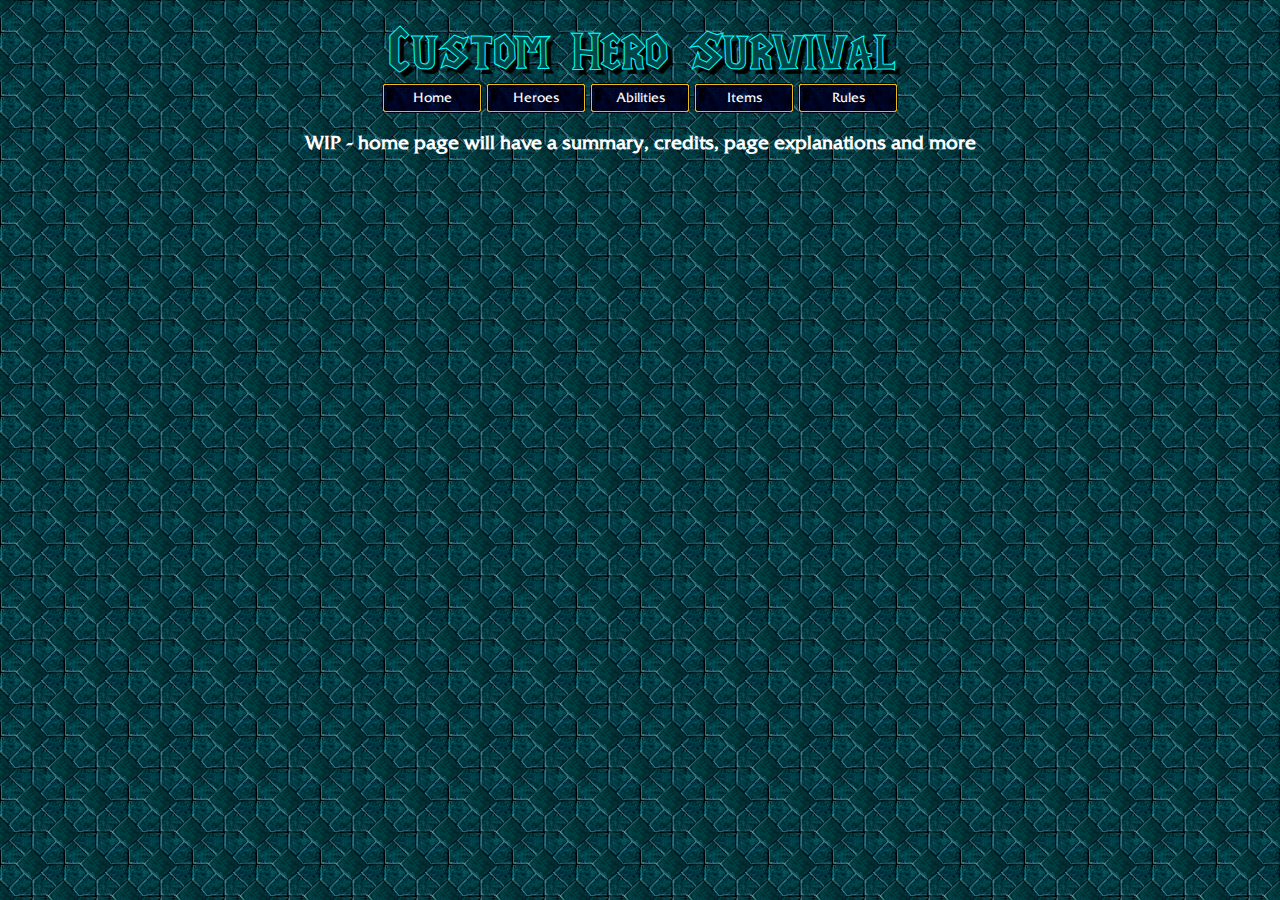
<file: public/index.html>
<!DOCTYPE html>
<html lang="en">
<head>
    <meta charset="UTF-8">
    <meta http-equiv="X-UA-Compatible" content="IE=edge">
    <meta name="viewport" content="width=device-width, initial-scale=1.0">
    <title>Custom Hero Survival</title>
    <script src="https://code.jquery.com/jquery-3.6.0.min.js" integrity="sha256-/xUj+3OJU5yExlq6GSYGSHk7tPXikynS7ogEvDej/m4=" crossorigin="anonymous"></script>
    <script src = "js/main.js"></script>
    <script src = "js/heroes.js"></script>
    <link href="https://cdn.jsdelivr.net/npm/bootstrap@5.0.0/dist/css/bootstrap.min.css" rel="stylesheet" integrity="sha384-wEmeIV1mKuiNpC+IOBjI7aAzPcEZeedi5yW5f2yOq55WWLwNGmvvx4Um1vskeMj0" crossorigin="anonymous">
    <link href = "main.css" rel = "stylesheet">
    <style>

    </style>
    <script>
        function bodyLoad(){
            console.log("index");
        }
    </script>
</head>
<body onload="bodyLoad()">
    <div id = "banner">
        <a href = "index.html"><div id ="logo">Custom Hero Survival</div></a>
        <div id = "nav">
            <a href = "index.html"><button type = "button" class = "headerButton">Home</button></a>
            <a href = "heroes.html"><button type = "button" class = "headerButton">Heroes</button></a>
            <a href = "abilities.html"><button type = "button" class = "headerButton">Abilities</button></a>
            <a href = "items.html"><button type = "button" class = "headerButton">Items</button></a>
            <a href = "rules.html"><button type = "button" class = "headerButton">Rules</button></a>
        </div>
    </div>


    <h3>WIP - home page will have a summary, credits, page explanations and more</h3>
    
    <script src="https://cdn.jsdelivr.net/npm/@popperjs/core@2.9.2/dist/umd/popper.min.js" integrity="sha384-IQsoLXl5PILFhosVNubq5LC7Qb9DXgDA9i+tQ8Zj3iwWAwPtgFTxbJ8NT4GN1R8p" crossorigin="anonymous"></script>
    <script src="https://cdn.jsdelivr.net/npm/bootstrap@5.0.0/dist/js/bootstrap.min.js" integrity="sha384-lpyLfhYuitXl2zRZ5Bn2fqnhNAKOAaM/0Kr9laMspuaMiZfGmfwRNFh8HlMy49eQ" crossorigin="anonymous"></script>
</body>
</html>
</file>
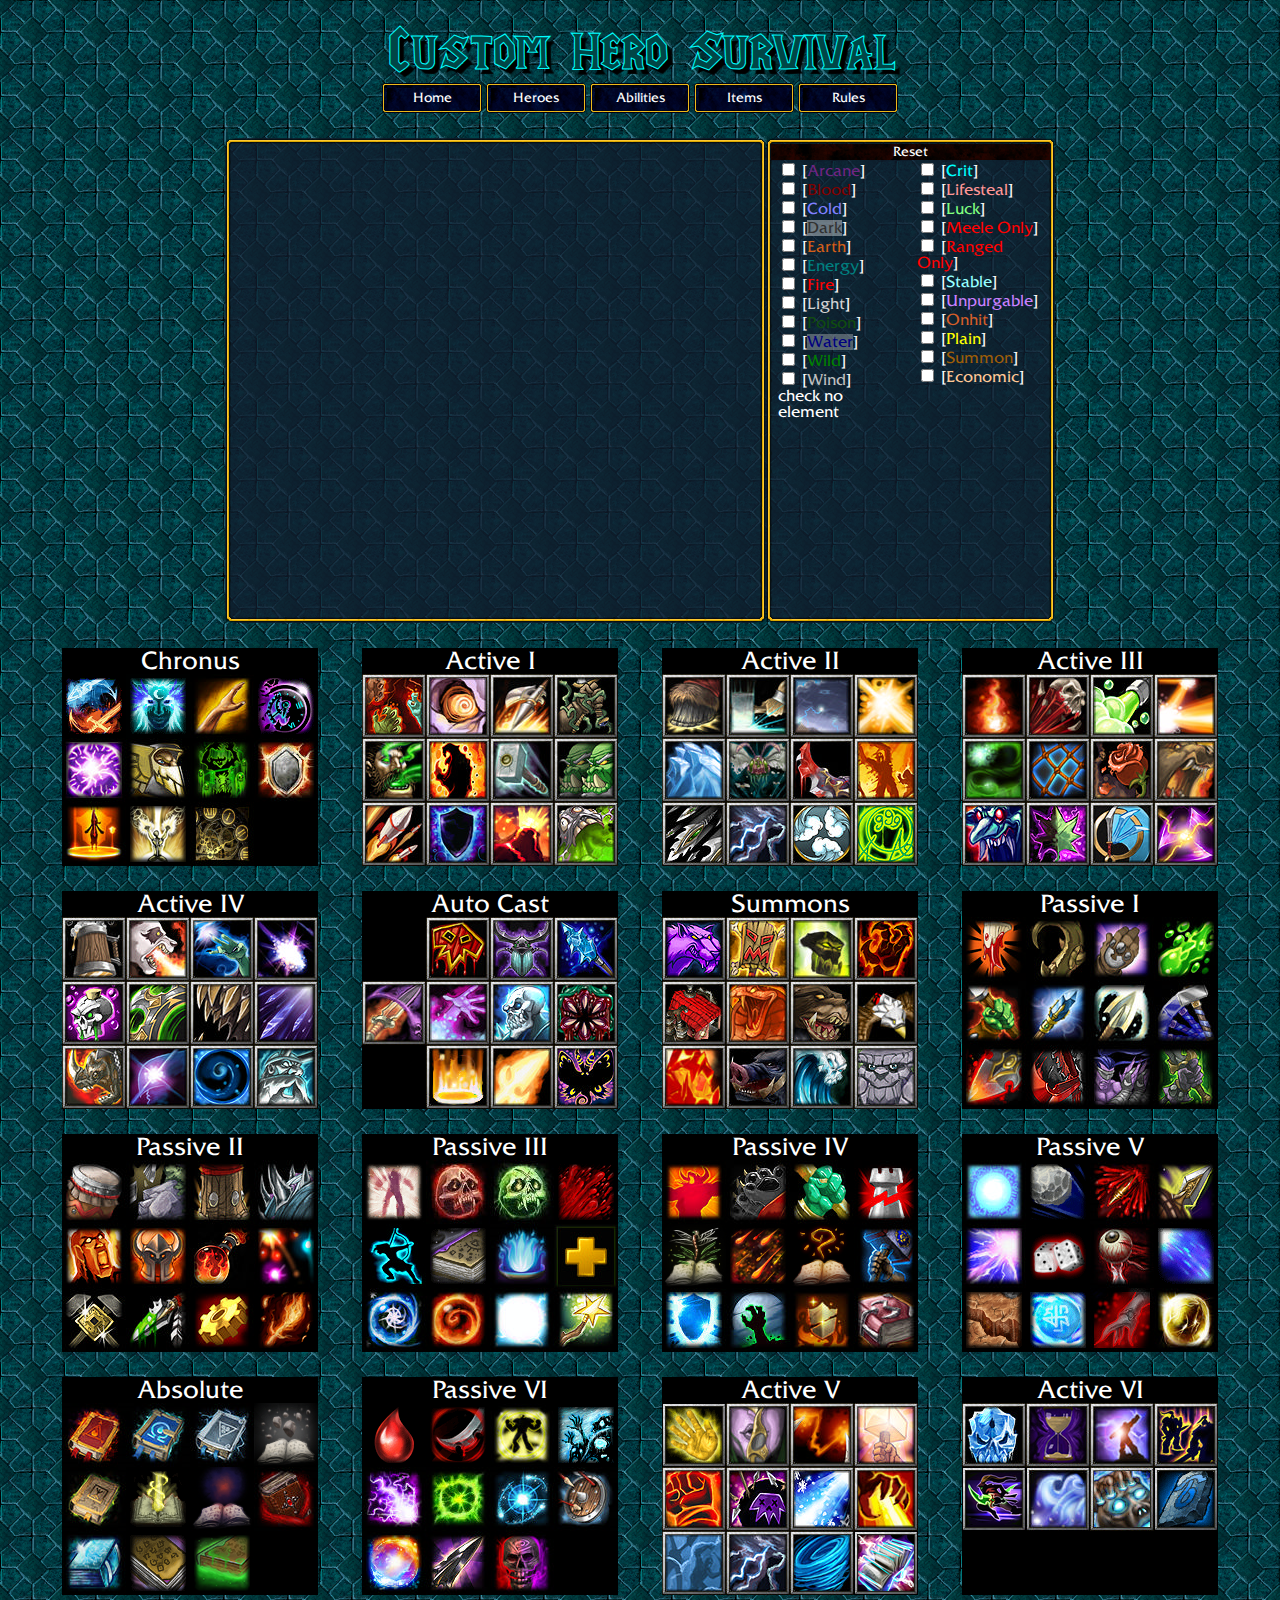
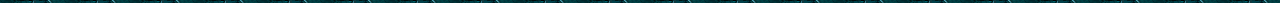
<file: public/abilities.html>
<!DOCTYPE html>
<html lang="en">
<head>
    <meta charset="UTF-8">
    <meta http-equiv="X-UA-Compatible" content="IE=edge">
    <meta name="viewport" content="width=device-width, initial-scale=1.0">
    <title>Abilities</title>
    <script src="https://code.jquery.com/jquery-3.6.0.min.js" integrity="sha256-/xUj+3OJU5yExlq6GSYGSHk7tPXikynS7ogEvDej/m4=" crossorigin="anonymous"></script>
    <script src = "js/main.js"></script>
    <script src = "js/heroes.js"></script>
    <script src = "js/abilities.js"></script>
    <link href="https://cdn.jsdelivr.net/npm/bootstrap@5.0.0/dist/css/bootstrap.min.css" rel="stylesheet" integrity="sha384-wEmeIV1mKuiNpC+IOBjI7aAzPcEZeedi5yW5f2yOq55WWLwNGmvvx4Um1vskeMj0" crossorigin="anonymous">
    <link href = "main.css" rel = "stylesheet">
    <style>
        #top {
            width: 830px;
            margin: 25px auto 25px auto;
            display: flex;
            flex-direction: row;
            justify-content: space-between;
        }
        #tooltip {
            width: 1125px;
           
            padding: 10px;
            display: flex;
            flex-direction: column;
            justify-content: space-between;
            background-image: url("images/human-tooltip-background.png");
            border: 5px solid transparent;
            border-radius: 15px;
            border-image-source: url(images/tooltipborder.png);
            border-image-slice: 20%;
            border-image-repeat: round;
            border-image-width: 6px;
        }
        #filter {
            width: 615px;
            height: 475px;
            background-image: url("images/human-tooltip-background.png");
            border: 5px solid transparent;
            border-radius: 15px;
            border-image-source: url(images/tooltipborder.png);
            border-image-slice: 20%;
            border-image-repeat: round;
            border-image-width: 6px;
        }
        ul {
            margin: 0 auto 0 auto;
            width:45%;
            padding: 0px;
            list-style-type: none;
            display: flex;
            flex-direction: column;
        }
        li {
            display: block;
        }
        button {
            color: white;
            width: 100%;
            background-image: url("images/buttonbackground.png");
            border:none;

        }
        .checkbox {
            display: flex;
            flex-direction: row;
            justify-content: space-around;
        }
        .desc {
            height: 50%;
            padding-bottom: 15px;
            
        }
        p {
            margin: 0px;
        }
        hr {
            margin-left: auto;
            margin-right: auto;
            width: 90%;
            border: 1px solid rgb(255, 255, 255);
        }

        .clickable {
            cursor: pointer;
        }
        .filteredBox {
            width: 768px;
            padding: 0px;
            margin: 0px;
            font-size: 0;
            background-color: black;
        }
        .noresults {
            background-color: black;
            margin: 0px;
            width: 175px;
            height: 50px;
            text-align: center;
            line-height: 50px;
            font-weight: bold;
            font-size: 1.5em;
        }
        .blank {
            width: 64px;
            height: 64px;
            margin: 0px;
            padding: 0px;
            background-color: black;
            font-size: 0;
        }

    </style>
    <script>
        function bodyLoad(){
            defaultAbilitySort();
        }
    </script>
</head>
<body onload="bodyLoad()">
    <div id = "banner">
        <a href = "http://chs-wiki.com/index.html"><div id ="logo">Custom Hero Survival</div></a>
        <div id = "nav">
            <a href = "http://chs-wiki.com/index.html"><button type = "button" class = "headerButton">Home</button></a>
            <a href = "heroes.html"><button type = "button" class = "headerButton">Heroes</button></a>
            <a href = "abilities.html"><button type = "button" class = "headerButton">Abilities</button></a>
            <a href = "items.html"><button type = "button" class = "headerButton">Items</button></a>
            <a href = "rules.html"><button type = "button" class = "headerButton">Rules</button></a>
        </div>
    </div>
    <div id = "top">
        <div id = "tooltip">
        </div>
        <div id = "filter">
            <button onclick="resetAbilityFilter()" id ="reset">Reset</button>
            <div class = "checkbox">
                <ul>
                    <label class = "clickable"><li><input type="checkbox" onclick="elementAbilitySort('arcane')"> [<span class = "arcane">Arcane</span>]</li></label>
                    <label class = "clickable"><li><input type="checkbox" onclick="elementAbilitySort('blood')"> [<span class = "blood">Blood</span>]</li></label>
                    <label class = "clickable"><li><input type="checkbox" onclick="elementAbilitySort('cold')"> [<span class = "cold">Cold</span>]</li></label>
                    <label class = "clickable"><li><input type="checkbox" onclick="elementAbilitySort('dark')"> [<span class = "dark">Dark</span>]</li></label>
                    <label class = "clickable"><li><input type="checkbox" onclick="elementAbilitySort('earth')"> [<span class = "earth">Earth</span>]</li></label>
                    <label class = "clickable"><li><input type="checkbox" onclick="elementAbilitySort('energy')"> [<span class = "energy">Energy</span>]</li></label>
                    <label class = "clickable"><li><input type="checkbox" onclick="elementAbilitySort('fire')"> [<span class = "fire">Fire</span>]</li></label>
                    <label class = "clickable"><li><input type="checkbox" onclick="elementAbilitySort('light')"> [<span class = "light">Light</span>]</li></label>
                    <label class = "clickable"><li><input type="checkbox" onclick="elementAbilitySort('poison')"> [<span class = "poison">Poison</span>]</li></label>
                    <label class = "clickable"><li><input type="checkbox" onclick="elementAbilitySort('water')"> [<span class = "water">Water</span>]</li></label>
                    <label class = "clickable"><li><input type="checkbox" onclick="elementAbilitySort('wild')"> [<span class = "wild">Wild</span>]</li></label>
                    <label class = "clickable"><li><input type="checkbox" onclick="elementAbilitySort('wind')"> [<span class = "wind">Wind</span>]</li></label>

                    <p class = "clickable" onClick="checkNoElement()">check no element</p>
                   
                    <!-- <label class = "clickable"><li><input type="checkbox" onclick="elementAbilitySort('divinity')"> [<span class = "divinity">divinity</span>]</li></label>
                    <label class = "clickable"><li><input type="checkbox" onclick="elementAbilitySort('spirit')"> [<span class = "spirit">spirit</span>]</li></label>
                    <label class = "clickable"><li><input type="checkbox" onclick="elementAbilitySort('time')"> [<span class = "time">time</span>]</li></label> -->
                </ul>
                <ul>
                    <label class = "clickable"><li><input type="checkbox" onclick="elementAbilitySort('crit')"> [<span class = "crit">Crit</span>]</li></label>
                    <label class = "clickable"><li><input type="checkbox" onclick="elementAbilitySort('lifesteal')"> [<span class = "lifesteal">Lifesteal</span>]</li></label>
                    <label class = "clickable"><li><input type="checkbox" onclick="elementAbilitySort('luck')"> [<span class = "luck">Luck</span>]</li></label>
                    <label class = "clickable"><li><input type="checkbox" onclick="elementAbilitySort('meele')"> [<span class = "meele">Meele Only</span>]</li></label>
                    <label class = "clickable"><li><input type="checkbox" onclick="elementAbilitySort('ranged')"> [<span class = "ranged">Ranged Only</span>]</li></label>
                    <label class = "clickable"><li><input type="checkbox" onclick="elementAbilitySort('stable')"> [<span class = "stable">Stable</span>]</li></label>
                    <label class = "clickable"><li><input type="checkbox" onclick="elementAbilitySort('unpurgable')"> [<span class = "unpurgable">Unpurgable</span>]</li></label>
                    <label class = "clickable"><li><input type="checkbox" onclick="elementAbilitySort('onhit')"> [<span class = "onhit">Onhit</span>]</li></label>
                    <label class = "clickable"><li><input type="checkbox" onclick="elementAbilitySort('plain')"> [<span class = "plain">Plain</span>]</li></label>
                    <label class = "clickable"><li><input type="checkbox" onclick="elementAbilitySort('summon')"> [<span class = "summon">Summon</span>]</li></label>
                    <label class = "clickable"><li><input type="checkbox" onclick="elementAbilitySort('economic')"> [<span class = "economic">Economic</span>]</li></label>
                </ul>
            </div>
        </div>
    </div>
    <div id = "shopContainer">

    </div>    
    <script src="https://cdn.jsdelivr.net/npm/@popperjs/core@2.9.2/dist/umd/popper.min.js" integrity="sha384-IQsoLXl5PILFhosVNubq5LC7Qb9DXgDA9i+tQ8Zj3iwWAwPtgFTxbJ8NT4GN1R8p" crossorigin="anonymous"></script>
    <script src="https://cdn.jsdelivr.net/npm/bootstrap@5.0.0/dist/js/bootstrap.min.js" integrity="sha384-lpyLfhYuitXl2zRZ5Bn2fqnhNAKOAaM/0Kr9laMspuaMiZfGmfwRNFh8HlMy49eQ" crossorigin="anonymous"></script>
</body>
</html>
</file>
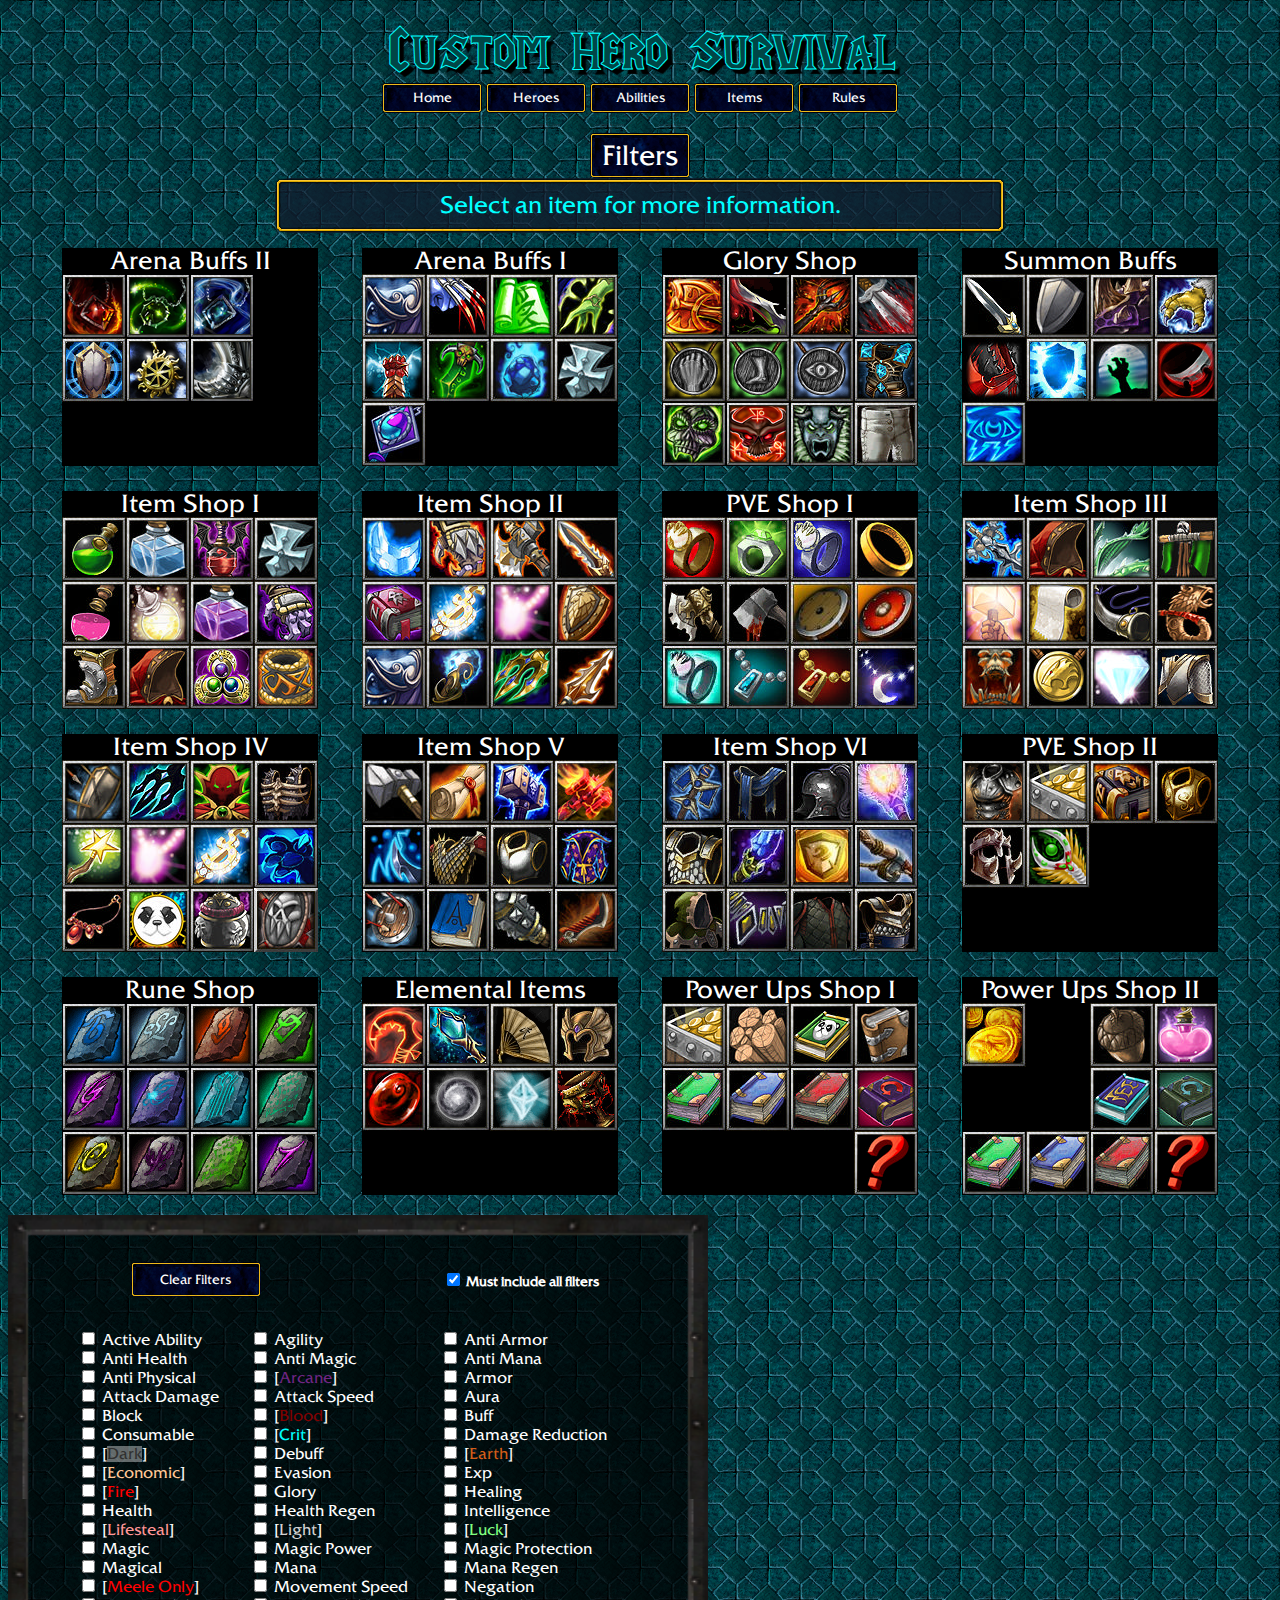
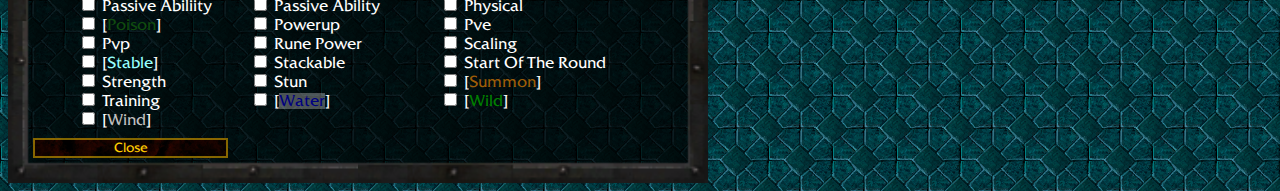
<file: public/items.html>
<!DOCTYPE html>
<html lang="en">
<head>
    <meta charset="UTF-8">
    <meta http-equiv="X-UA-Compatible" content="IE=edge">
    <meta name="viewport" content="width=device-width, initial-scale=1.0">
    <title>Items</title>
    <script src="https://code.jquery.com/jquery-3.6.0.min.js" integrity="sha256-/xUj+3OJU5yExlq6GSYGSHk7tPXikynS7ogEvDej/m4=" crossorigin="anonymous"></script>
    <script src = "js/main.js"></script>
    <script src = "js/heroes.js"></script>
    <script src = "js/items.js"></script>
    <link href="https://cdn.jsdelivr.net/npm/bootstrap@5.0.0/dist/css/bootstrap.min.css" rel="stylesheet" integrity="sha384-wEmeIV1mKuiNpC+IOBjI7aAzPcEZeedi5yW5f2yOq55WWLwNGmvvx4Um1vskeMj0" crossorigin="anonymous">
    <link href = "main.css" rel = "stylesheet">
    <style>
        #itemContainer {
            width: 700px;
            
            padding: 10px;
            display: flex;
            flex-direction: column;
            justify-content: space-between;
            background-image: url("images/human-tooltip-background.png");
            border: 5px solid transparent;
            border-radius: 15px;
            border-image-source: url(images/tooltipborder.png);
            border-image-slice: 20%;
            border-image-repeat: round;
            border-image-width: 6px;
            margin: 0px auto 15px auto;
        }
        .filterModal {
            padding: 0px;
            background-color: rgba(0, 0, 0, 0.75);
            border: 20px solid transparent;
            border-image-source: url(images/border.png);
            border-image-slice: 10%;
            border-image-repeat: round;
            border-image-width: 40px;

        }
        .modal-header h5 {
            margin-right: auto;
            margin-left: auto;
        }
        .modal-header, .modal-footer {
            padding: 5px;
            border-width: 2px;
            border-color: #724e03;
            /* border: none; 724e03*/
        }
        .modal-footer button {
            margin-left: auto;
            margin-right: auto;
        }
        .modal-body {
            padding: 5px 0px 5px 0px;
        }
        .modal-dialog {
            max-width: 700px;
        }
        .stats-box {
            width: 75%;
            text-align: center;
        }
        .closeButton {
            width: 30%;
            background-image: url("images/buttonbackground.png");
            color: #FFCC00;
            border: solid 2px #ffcc007e;
        }
        .checkbox {
            display: flex;
            flex-direction: row;
            justify-content: space-around;
        }
        ul {
            margin: 0 auto 0 auto;
            width:45%;
            padding: 0px;
            list-style-type: none;
            display: flex;
            flex-direction: column;
        }
        .filteredBox {
            width: 768px;
            padding: 0px;
            margin: 0px;
            font-size: 0;
            background-color: black;
        }
        .noresults {
            background-color: black;
            margin: 0px;
            width: 175px;
            height: 50px;
            text-align: center;
            line-height: 50px;
            font-weight: bold;
            font-size: 1.5em;
        }
        #shopContainer {
            margin-bottom: 20px;
        }
        #tooltip {
            display: flex;
            flex-direction: column;
            justify-content: space-between;
        }
        #tooltip p {
            margin-bottom: 3px;
        }
        .currencyBox {
            display: flex;
            flex-direction: row;
            justify-content: left;
            column-gap: 20px;
        }
        .currency {
            display: flex;
            flex-direction: column;
        }
        .initial {
            margin: 0px auto 0px auto;
            font-size: 1.5em;
        }
        .indent {
            display: inline-block;
            padding-left: 10px;
        }
        #filterTable {
            width: 85%;
            margin: 0px auto 0px auto;
            display: grid;
            grid-template-columns: auto auto auto;
        }
        .clearFilter {
            margin: 0px auto 0px auto;
            width: 130px;
            height: 35px;
            display: flex;
            flex-direction: column;
            justify-content: center;
            text-align: center;
        }
        .filterButton {/*start here center align text*/
            margin: 0px auto 0px auto;
            width: 100px;
            height: 45px;
            display: flex;
            flex-direction: column;
            justify-content: center;
            font-size: 1.75em;
        }
        .filterButton div {
            width: 100%;
            text-align: center;
        }
        .filterButton:hover {
            background-size: 125%;
            background-repeat:no-repeat;
            background-color: black;
            background-image: url("images/humanbuttonglow.png");
            background-position: center;
            
        }
        .filterHeader {
            width: 100%;
            display: flex;
            flex-direction: row;
            justify-content: space-between;
        }
        .filterHeader div {
            width: 50%;
            text-align: center;
            display: flex;
            flex-direction: column;
            justify-content: center;        
        }

    </style>
    <script>
        function bodyLoad(){
            console.log("items");
            defaultItemSort();
            filterModalLoad();
        }
        function filterModalLoad(){
            let checkboxArray = [];
            for (let i = 0; i < items.length; i++){//i goes through the items
                for (let x = 0; x < items[i].filters.length; x++){//x goes through each items filters
                    if (checkboxArray.includes(items[i].filters[x]) || items[i].filters.length === 0){
                        console.log("already loaded or invalid filter");
                    }
                    else {
                        checkboxArray.push(items[i].filters[x]);
                    }
                }
            }
            let formattedArray = []
            for (let i = 0; i < checkboxArray.length; i++){
                formattedArray[i] = capitalize(checkboxArray[i]);
            }
            formattedArray.sort();
            checkboxArray.sort();

            let checkboxHTML = "";
            for (let i = 0; i < checkboxArray.length; i++){
                checkboxHTML += `
                    <label class = "clickable"><input type="checkbox" onclick="itemFilterSort('`+checkboxArray[i]+`')"> `+formatFilter(formattedArray[i])+`</label>
                `
            }
            $('#filterTable').html(checkboxHTML);


            // let size = elementFilter.length;
            // if (elementFilter.includes(element)){
            //     elementFilter.splice(elementFilter.indexOf(element), 1);
            //     console.log("remove element ", elementFilter);

            //     let sortedAbilities = [];
            //     for (let x = 0; x < abilitiesAssoc.length; x++){
            //         //filterPass = true, false on failing to have element/tag, on pass add to display array with assoc
            //         let filterPass = true;
            //         for (let i = 0; i < elementFilter.length; i++){
            //             if(abilities[abilitiesAssoc[x]].elements.includes(elementFilter[i]) === false){
            //                 filterPass = false;
            //             }
            //         }
            //         if (filterPass){
            //             //alert('inside filter pass');
            //             console.log(abilities[abilitiesAssoc[x]].name + " " + filterPass);
            //             sortedAbilities[sortedAbilities.length] = abilitiesAssoc[x];
            //         }    
            //     }
            //     console.log(sortedAbilities);
            // }



            //<label class = "clickable"><li><input type="checkbox" onclick="elementAbilitySort('arcane')"> [<span class = "arcane">Arcane</span>]</li></label>
        }
    </script>
</head>
<body onload="bodyLoad()">
    <div id = "banner">
        <a href = "http://chs-wiki.com/index.html"><div id ="logo">Custom Hero Survival</div></a>
        <div id = "nav">
            <a href = "http://chs-wiki.com/index.html"><button type = "button" class = "headerButton">Home</button></a>
            <a href = "heroes.html"><button type = "button" class = "headerButton">Heroes</button></a>
            <a href = "abilities.html"><button type = "button" class = "headerButton">Abilities</button></a>
            <a href = "items.html"><button type = "button" class = "headerButton">Items</button></a>
            <a href = "rules.html"><button type = "button" class = "headerButton">Rules</button></a>
        </div>
    </div>
    <button type="button" data-bs-toggle="modal" data-bs-target="#filter-modal" class = "headerButton filterButton"><div>Filters</div></button>
    <div id = "itemContainer">
        <div class = "initial crit">Select an item for more information.</div>
        <div id = "tooltip">
            
        </div>
    </div>

    <div id = "shopContainer">where item shops appear</div>
    
<div id = "modals">
    <div class="modal fade filter-modal" id="filter-modal" tabindex="-1" aria-labelledby="filter-ModalLabel" aria-hidden="true">
        <div class="modal-dialog "> <!--modal-lg-->
            <div class="modal-content filterModal">
                <div class="modal-header">
                    <h5 class="modal-title filterHeader" id="filter-ModalLabel">
                        <div>
                            <button type="button" class="headerButton clearFilter" onclick="resetItemFilter()">Clear Filters</button>
                        </div>
                        <div>
                            <label class = "clickable"><input type = "checkbox" id="includesFilter" checked onclick="includesFilter()"> Must include all filters</label>
                        </div>
                    </h5>
                </div>
                <div class="modal-body">
                    <div id = "filterTable">
                        <!-- <div class = "checkbox">
                            <ul>
                                <label class = "clickable"><li><input type="checkbox" onclick="elementAbilitySort('arcane')"> [<span class = "arcane">Arcane</span>]</li></label>
                                <label class = "clickable"><li><input type="checkbox" onclick="elementAbilitySort('blood')"> [<span class = "blood">Blood</span>]</li></label>
                                <label class = "clickable"><li><input type="checkbox" onclick="elementAbilitySort('cold')"> [<span class = "cold">Cold</span>]</li></label>
                                <label class = "clickable"><li><input type="checkbox" onclick="elementAbilitySort('dark')"> [<span class = "dark">Dark</span>]</li></label>
                                <label class = "clickable"><li><input type="checkbox" onclick="elementAbilitySort('earth')"> [<span class = "earth">Earth</span>]</li></label>
                                <label class = "clickable"><li><input type="checkbox" onclick="elementAbilitySort('energy')"> [<span class = "energy">Energy</span>]</li></label>
                                <label class = "clickable"><li><input type="checkbox" onclick="elementAbilitySort('fire')"> [<span class = "fire">Fire</span>]</li></label>
                                <label class = "clickable"><li><input type="checkbox" onclick="elementAbilitySort('light')"> [<span class = "light">Light</span>]</li></label>
                                <label class = "clickable"><li><input type="checkbox" onclick="elementAbilitySort('poison')"> [<span class = "poison">Poison</span>]</li></label>
                                <label class = "clickable"><li><input type="checkbox" onclick="elementAbilitySort('water')"> [<span class = "water">Water</span>]</li></label>
                                <label class = "clickable"><li><input type="checkbox" onclick="elementAbilitySort('wild')"> [<span class = "wild">Wild</span>]</li></label>
                                <label class = "clickable"><li><input type="checkbox" onclick="elementAbilitySort('wind')"> [<span class = "wind">Wind</span>]</li></label>
                            </ul>
                            <ul>
                                <label class = "clickable"><li><input type="checkbox" onclick="elementAbilitySort('crit')"> [<span class = "crit">Crit</span>]</li></label>
                                <label class = "clickable"><li><input type="checkbox" onclick="elementAbilitySort('lifesteal')"> [<span class = "lifesteal">Lifesteal</span>]</li></label>
                                <label class = "clickable"><li><input type="checkbox" onclick="elementAbilitySort('luck')"> [<span class = "luck">Luck</span>]</li></label>
                                <label class = "clickable"><li><input type="checkbox" onclick="elementAbilitySort('meele')"> [<span class = "meele">Meele Only</span>]</li></label>
                                <label class = "clickable"><li><input type="checkbox" onclick="elementAbilitySort('ranged')"> [<span class = "ranged">Ranged Only</span>]</li></label>
                                <label class = "clickable"><li><input type="checkbox" onclick="elementAbilitySort('stable')"> [<span class = "stable">Stable</span>]</li></label>
                                <label class = "clickable"><li><input type="checkbox" onclick="elementAbilitySort('unpurgable')"> [<span class = "unpurgable">Unpurgable</span>]</li></label>
                                <label class = "clickable"><li><input type="checkbox" onclick="elementAbilitySort('onhit')"> [<span class = "onhit">Onhit</span>]</li></label>
                                <label class = "clickable"><li><input type="checkbox" onclick="elementAbilitySort('plain')"> [<span class = "plain">Plain</span>]</li></label>
                                <label class = "clickable"><li><input type="checkbox" onclick="elementAbilitySort('summon')"> [<span class = "summon">Summon</span>]</li></label>
                                <label class = "clickable"><li><input type="checkbox" onclick="elementAbilitySort('economic')"> [<span class = "economic">Economic</span>]</li></label>
                            </ul>
                        </div> -->
                    </div>
                </div>
                <div class="modal-footer">
                    <button type="button" class="btn btn-secondary closeButton" data-bs-dismiss="modal">Close</button>
                </div>
            </div>
        </div>
    </div>
</div>
    <script src="https://cdn.jsdelivr.net/npm/@popperjs/core@2.9.2/dist/umd/popper.min.js" integrity="sha384-IQsoLXl5PILFhosVNubq5LC7Qb9DXgDA9i+tQ8Zj3iwWAwPtgFTxbJ8NT4GN1R8p" crossorigin="anonymous"></script>
    <script src="https://cdn.jsdelivr.net/npm/bootstrap@5.0.0/dist/js/bootstrap.min.js" integrity="sha384-lpyLfhYuitXl2zRZ5Bn2fqnhNAKOAaM/0Kr9laMspuaMiZfGmfwRNFh8HlMy49eQ" crossorigin="anonymous"></script>
</body>
</html>
</file>
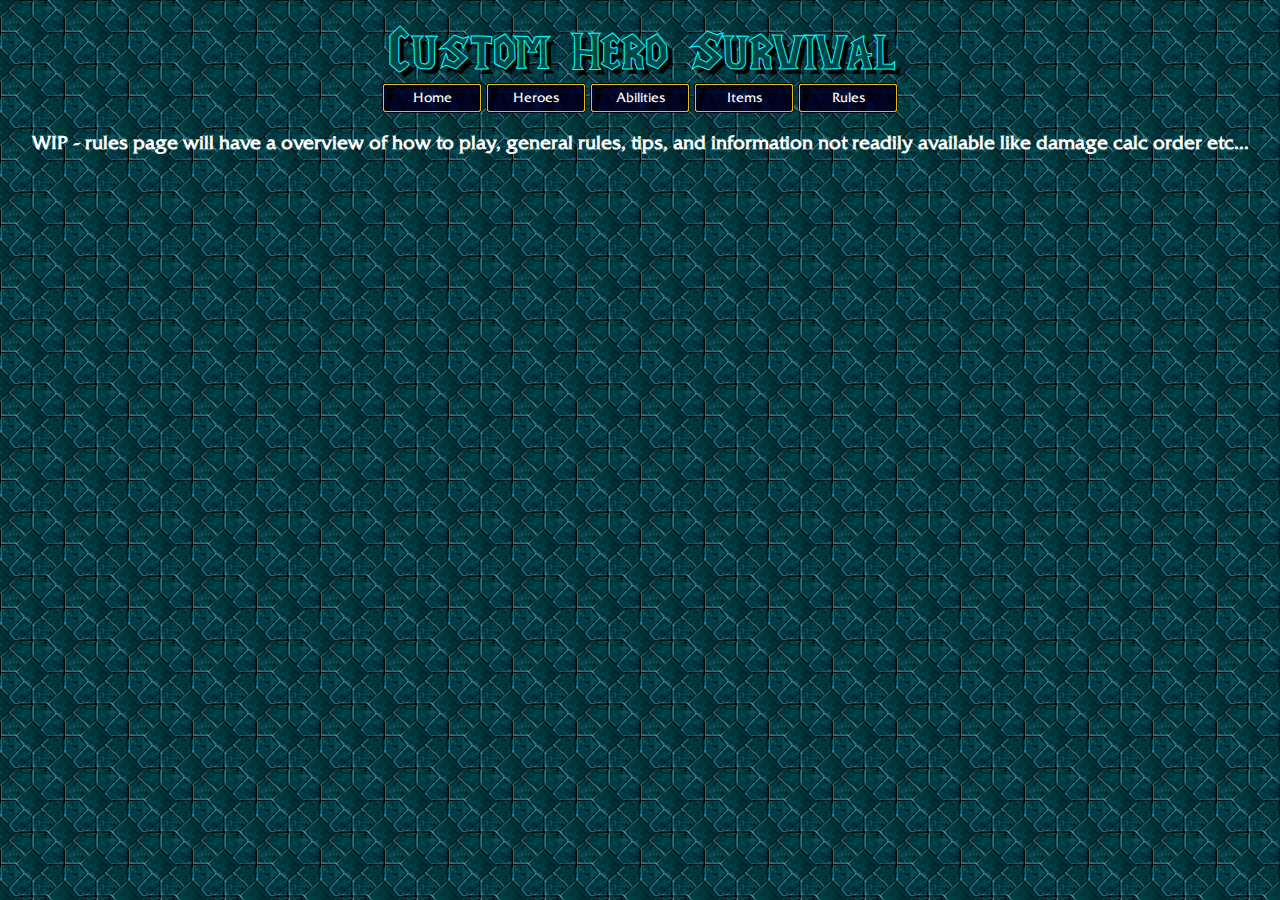
<file: public/rules.html>
<!DOCTYPE html>
<html lang="en">
<head>
    <meta charset="UTF-8">
    <meta http-equiv="X-UA-Compatible" content="IE=edge">
    <meta name="viewport" content="width=device-width, initial-scale=1.0">
    <title>Rules</title>
    <script src="https://code.jquery.com/jquery-3.6.0.min.js" integrity="sha256-/xUj+3OJU5yExlq6GSYGSHk7tPXikynS7ogEvDej/m4=" crossorigin="anonymous"></script>
    <script src = "js/main.js"></script>
    <script src = "js/heroes.js"></script>
    <link href="https://cdn.jsdelivr.net/npm/bootstrap@5.0.0/dist/css/bootstrap.min.css" rel="stylesheet" integrity="sha384-wEmeIV1mKuiNpC+IOBjI7aAzPcEZeedi5yW5f2yOq55WWLwNGmvvx4Um1vskeMj0" crossorigin="anonymous">
    <link href = "main.css" rel = "stylesheet">
    <style></style>
    <script>
        function bodyLoad(){
            console.log("rules");
        }
    </script>
</head>
<body onload="bodyLoad()">
    <div id = "banner">
        <a href = "http://chs-wiki.com/index.html"><div id ="logo">Custom Hero Survival</div></a>
        <div id = "nav">
            <a href = "http://chs-wiki.com/index.html"><button type = "button" class = "headerButton">Home</button></a>
            <a href = "heroes.html"><button type = "button" class = "headerButton">Heroes</button></a>
            <a href = "abilities.html"><button type = "button" class = "headerButton">Abilities</button></a>
            <a href = "items.html"><button type = "button" class = "headerButton">Items</button></a>
            <a href = "rules.html"><button type = "button" class = "headerButton">Rules</button></a>
        </div>
    </div>
    <h3>WIP - rules page will have a overview of how to play, general rules, tips, and information not readily available like damage calc order etc...</h3>
    
    <script src="https://cdn.jsdelivr.net/npm/@popperjs/core@2.9.2/dist/umd/popper.min.js" integrity="sha384-IQsoLXl5PILFhosVNubq5LC7Qb9DXgDA9i+tQ8Zj3iwWAwPtgFTxbJ8NT4GN1R8p" crossorigin="anonymous"></script>
    <script src="https://cdn.jsdelivr.net/npm/bootstrap@5.0.0/dist/js/bootstrap.min.js" integrity="sha384-lpyLfhYuitXl2zRZ5Bn2fqnhNAKOAaM/0Kr9laMspuaMiZfGmfwRNFh8HlMy49eQ" crossorigin="anonymous"></script>
</body>
</html>
</file>
<file: public/main.css>
@font-face {
    font-family: wc3font;
    src: url(2002.ttf);
}
@font-face {
    font-family: wc3logofont;
    src: url(Warcraft_Font.ttf);
}
* {
    font-family: wc3font;
}
body {
    background-image: url("images/icetile.png");
    color : white;
}
.levelInfo, .goldHint {
    color: #FFCC00;
}
.fire, .ranged, .meele {
    color: #ff0000;
}
.water {
    color: #000080;
    background-color: rgba(255, 255, 255, 0.295);
}
.wind {
    color: #c0c0c0;
}
.earth {
    color: #d45e19;
}
.wild {
    color: #008000;
}
.energy {
    color: #008080;
}
.dark {
    /* color: #000000; */
    color: #313131;
    background-color: rgba(255, 255, 255, 0.39);
}
.light {
    color: #d2d2d2;
}
.cold {
    color: #8080ff;
}
.poison {
    color: #104c0f;
}
.blood {
    color: #800000;
}
.divinity {
    color: #ffff96;
}
.arcane {
    color: #6f2583;
}
.time {
    color: #7a85ff;
}
.spirit {
    color: #c0dec0;
}
.unpurgable {
    color: #c880ff;
}
.stable {
    color: #96ffff;
}
.chaos {
    color: #c8c8ff;
}
.lifesteal {
    color: #ff9696;
}
.luck {
    color: #80ff80;
}
.crit {
    color: #00ffff;
}
.blueHint {
    color: #00ffff;
}
.grayHint { 
    color: #c0c0c0;
}
.onhit {
    color: #d45e29;
}
.plain, .cooldown, .mysterious, .yellowHint, .exp{
     color: #ffff00; 
}
.summon {
    color: #9e5d07;
}
.physical {
   color: #ff8080;
}
.magical {
    color: #ff00ff;
}
.economic {
    color: #ffc896;
}
.glory {
    color: #ff00ff;
}
.effects {
   color: #ff8080;
}
.unique {
    color: #ff8c00;
}
.abilities {
    color: #80ff80;
}
.aoe, .range {
    color: #d45e3a;
}
.duration {
    color: #ff5e44;
}
#banner {
    height: 105;
    width: 550px;
    
    /* background-color:white; */
    margin: 0px auto 20px auto;
    text-align: center;
}
.headerButton {
    width: 100px;
    height: 30px;
    background-image: url("images/humanbutton.png");
    color: white;
    border: 5px solid transparent;
    border-radius: 5px;
    border-image-source: url(images/tooltipborder.png);
    border-image-slice: 20%;
    border-image-repeat: round;
    border-image-width: 3px;
}
.headerButton:hover {
    background-image: url("images/humanbuttonglow.png");
    background-size: cover;
    color: #FFCC00;
}
#logo {
    font-family: wc3logofont;
    font-size: 3.0em;
    height: 75px;
    line-height: 75px;
    text-shadow: 5px 5px 1px black;
    -webkit-text-fill-color: rgb(0, 70, 70);
    -webkit-text-stroke-color: cyan;
    -webkit-text-stroke-width: 1px;
}
a:link, a:visited {
    text-decoration: none;
    color: white;
}
h3 {
    text-align: center;
}
.clickable {
    cursor: pointer;
}
.shop {
    width: 256px;
    padding: 0px;
    margin: 0px;
    font-size: 0;
    background-color: black;
}
.shop img {
    margin: 0px;
    padding: 0px;
}
#shopContainer {
    width: 1200px;
    margin-left: auto;
    margin-right: auto;
    display: flex;
    flex-direction: row;
    justify-content: space-around;
    row-gap: 25px;
    flex-wrap: wrap;
}
.shopHeader {
    font-size: 25px;
    text-align: center;
}
.left {
    text-align: left;
}
.indent {
    display: inline-block;
    padding-left: 10px;
}
</file>
